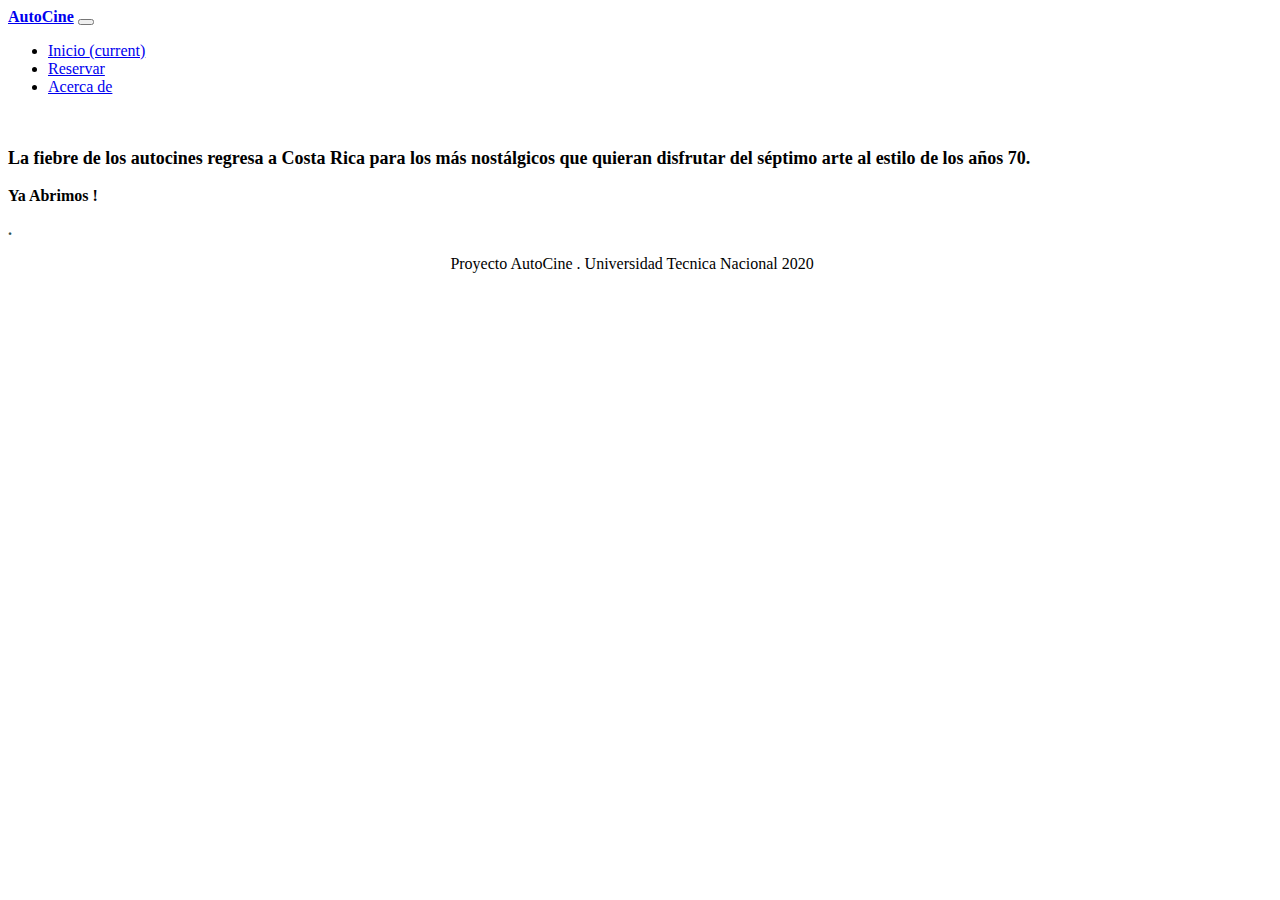
<file: src/app/app.component.html>
<!DOCTYPE html>
<html lang="en">

<head>
  <meta charset="UTF-8">
  <meta name="viewport" content="width=device-width, initial-scale=1.0">
  <link rel="stylesheet" href="https://stackpath.bootstrapcdn.com/bootstrap/4.5.0/css/bootstrap.min.css"
    integrity="sha384-9aIt2nRpC12Uk9gS9baDl411NQApFmC26EwAOH8WgZl5MYYxFfc+NcPb1dKGj7Sk" crossorigin="anonymous">
  <link rel="canonical" href="https://getbootstrap.com/docs/4.1/examples/cover/">
  <title>AutoCine</title>

</head>

<body>

  <nav class="navbar navbar-expand-lg navbar-light bg-warning">
    <a class="navbar-brand" style="font-weight: bolder;" href="#">AutoCine</a>
    <button class="navbar-toggler" type="button" data-toggle="collapse" data-target="#navbarNavDropdown"
      aria-controls="navbarNavDropdown" aria-expanded="false" aria-label="Toggle navigation">
      <span class="navbar-toggler-icon"></span>
    </button>
    <div class="collapse navbar-collapse" id="navbarNavDropdown">
      <ul class="navbar-nav">
        <li class="nav-item active">
          <a class="nav-link" href="#">Inicio <span class="sr-only">(current)</span></a>
        </li>
        <li class="nav-item">
          <a class="nav-link" href="#">Reservar</a>
        </li>
        <li class="nav-item">
          <a class="nav-link" href="#">Acerca de</a>
        </li>

      </ul>
    </div>
  </nav>

  <br>

  <p class="bg-warning" style="font-weight: bolder;font-size: large;">La fiebre de los autocines regresa a Costa Rica
    para los más nostálgicos que quieran disfrutar del séptimo arte al estilo de los años 70.</p>



  <div class="col-sm-6 bg-dark" id="test">
    <p class="text-warning" style="font-weight: bolder;">Ya Abrimos !</p>
  </div>
  <div class="col-sm-1" id="pet">
    <p style="font-weight: bolder;color: darkslategrey;">.</p>
  </div>

  <footer class="fixed-bottom bg-dark text-warning">
    <p style="margin-left:35%;">Proyecto AutoCine . Universidad Tecnica Nacional 2020</p>
  </footer>

</body>

</html>
</file>
